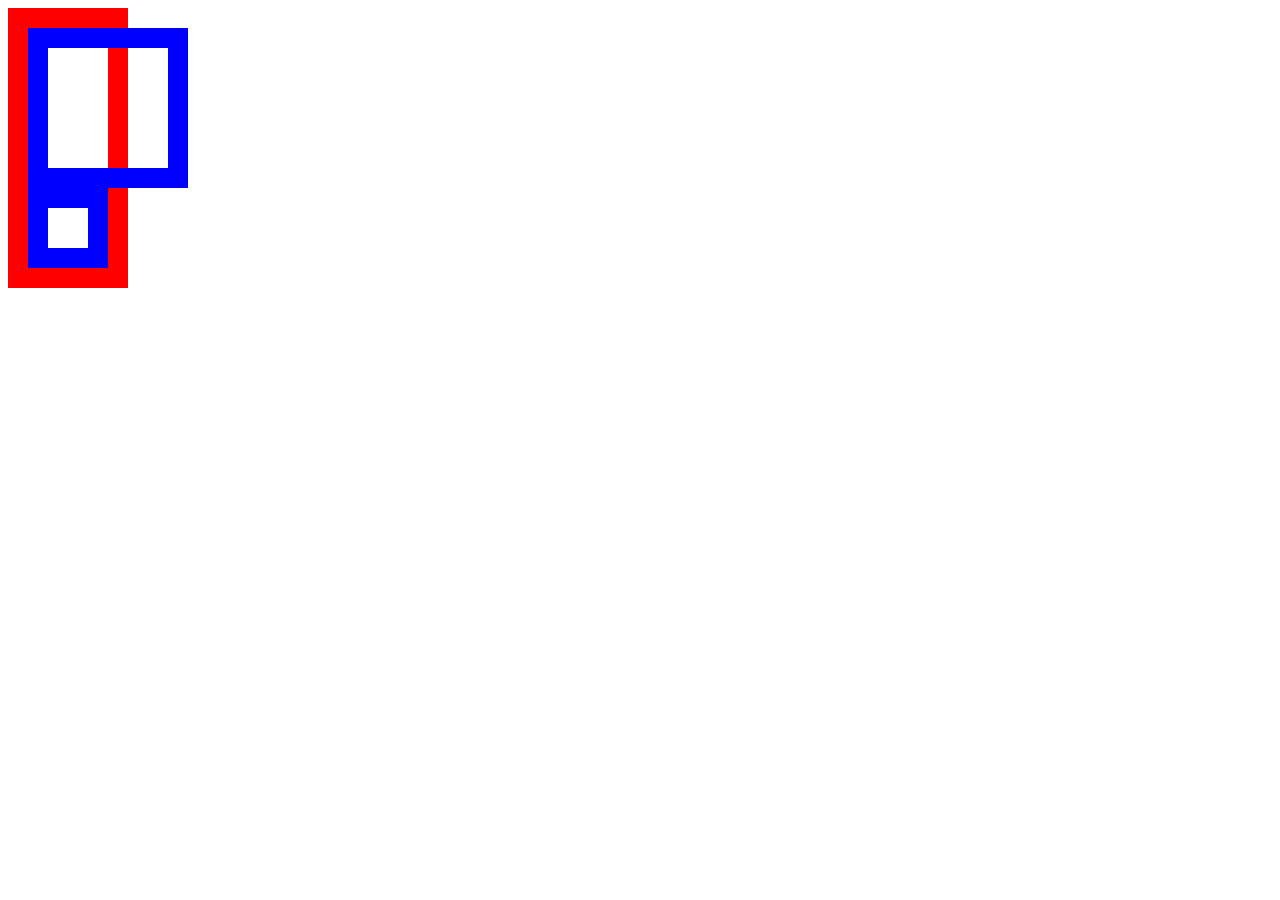
<file: border_box/index.html>
<!DOCTYPE html>
<html lang="en">
  <head>
    <meta charset="UTF-8" />
    <meta name="viewport" content="width=device-width, initial-scale=1.0" />
    <link rel="stylesheet" href="./index.css" />
  </head>
  <body>
    <div class="container">
      <div class="element"></div>
      <div class="element"></div>
    </div>
  </body>
</html>
</file>
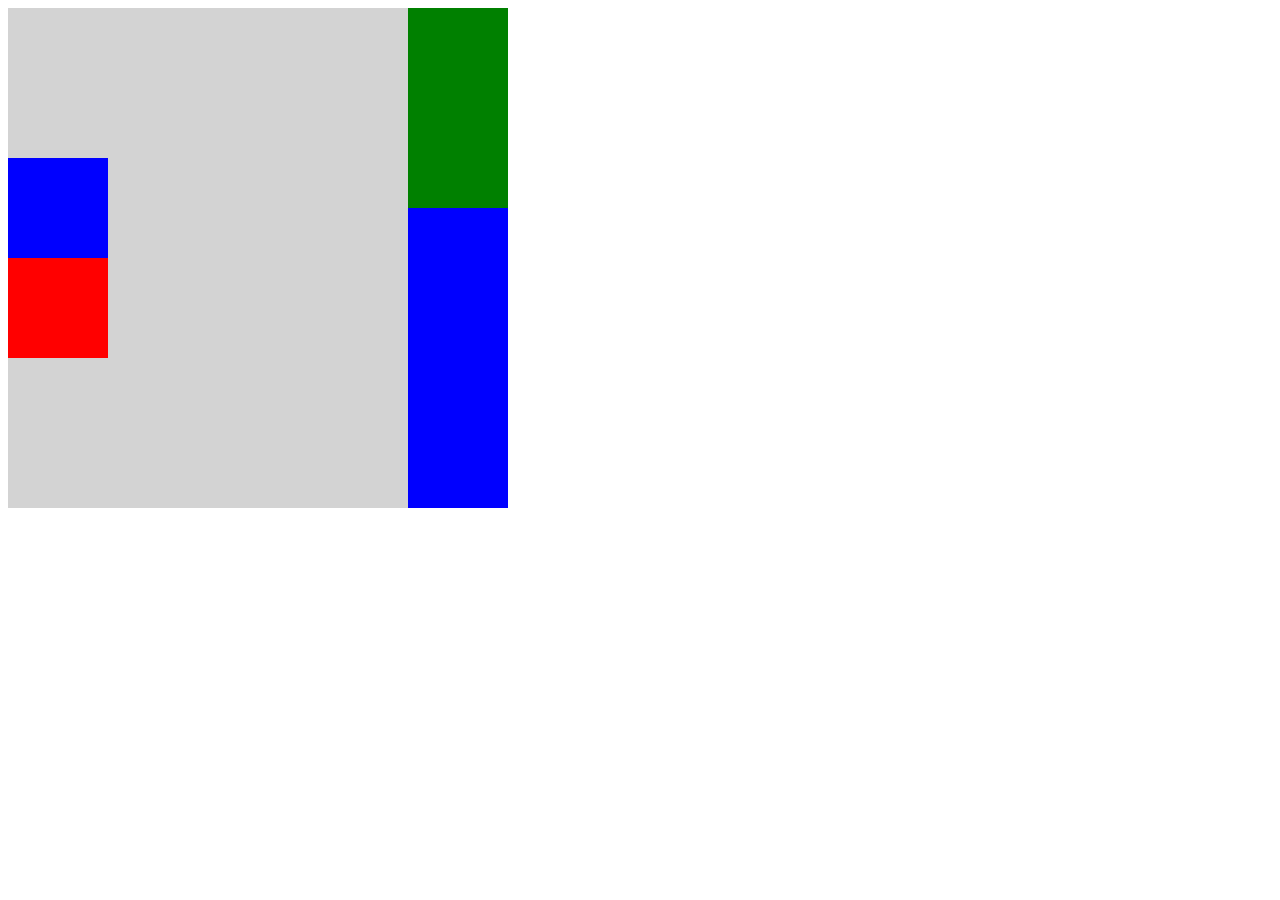
<file: flex_box/index.html>
<!DOCTYPE html>
<html lang="en">
  <head>
    <meta charset="UTF-8" />
    <meta name="viewport" content="width=device-width, initial-scale=1.0" />
    <link rel="stylesheet" href="./index.css" />
  </head>
  <body>
    <div class="container lightgray">
      <div class="element blue"></div>
      <div class="element blue"></div>
      <div class="element blue"></div>
      <div class="element green"></div>
      <div class="element green"></div>
      <div class="element red"></div>
      <div class="element blue"></div>
    </div>
  </body>
</html>
</file>
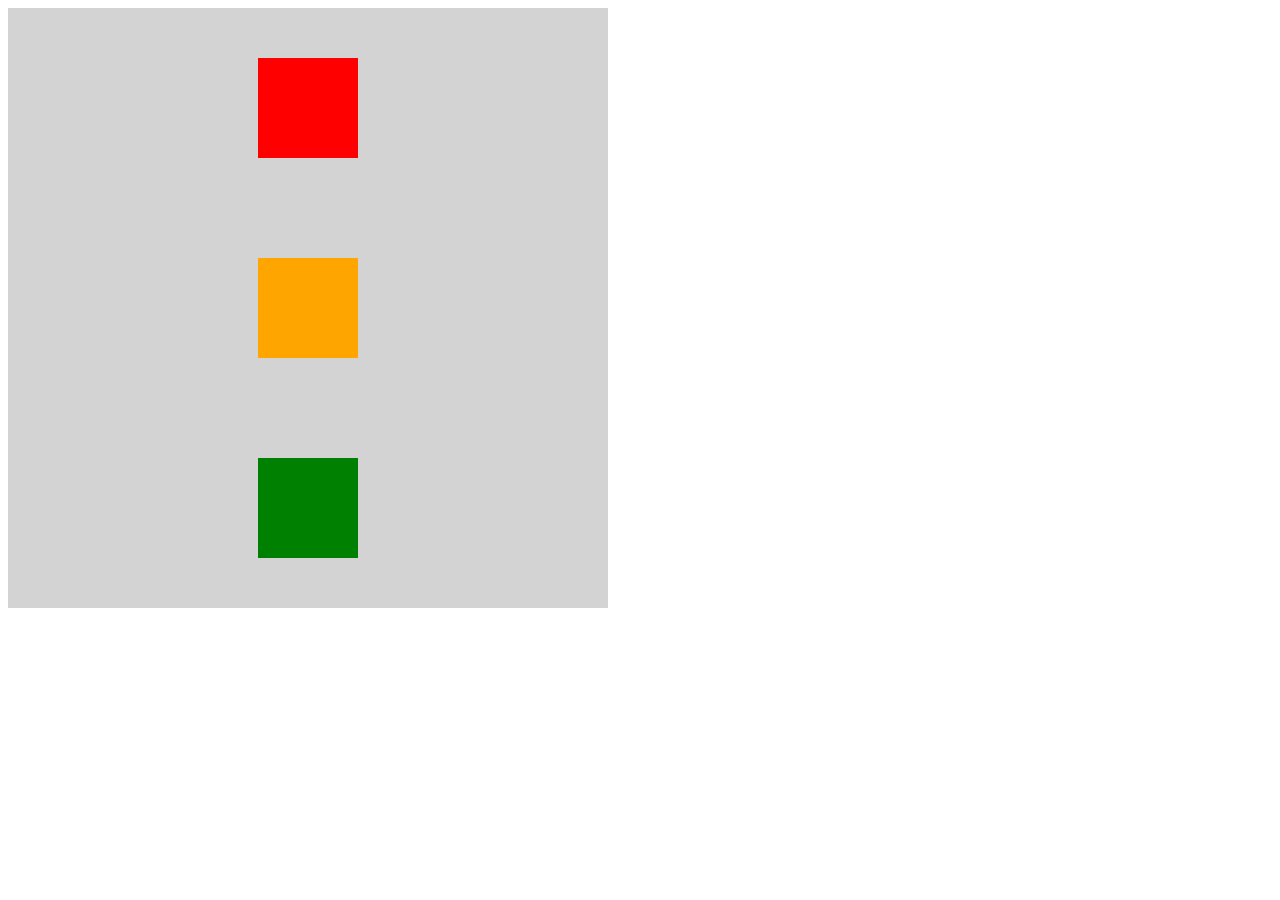
<file: flex_box_easy/index.html>
<!DOCTYPE html>
<html lang="en">
  <head>
    <meta charset="UTF-8" />
    <meta name="viewport" content="width=device-width, initial-scale=1.0" />
    <link rel="stylesheet" href="./index.css" />
  </head>
  <body>
    <div class="container lightgray">
      <div class="element red"></div>
      <div class="element orange"></div>
      <div class="element green"></div>
    </div>
  </body>
</html>
</file>
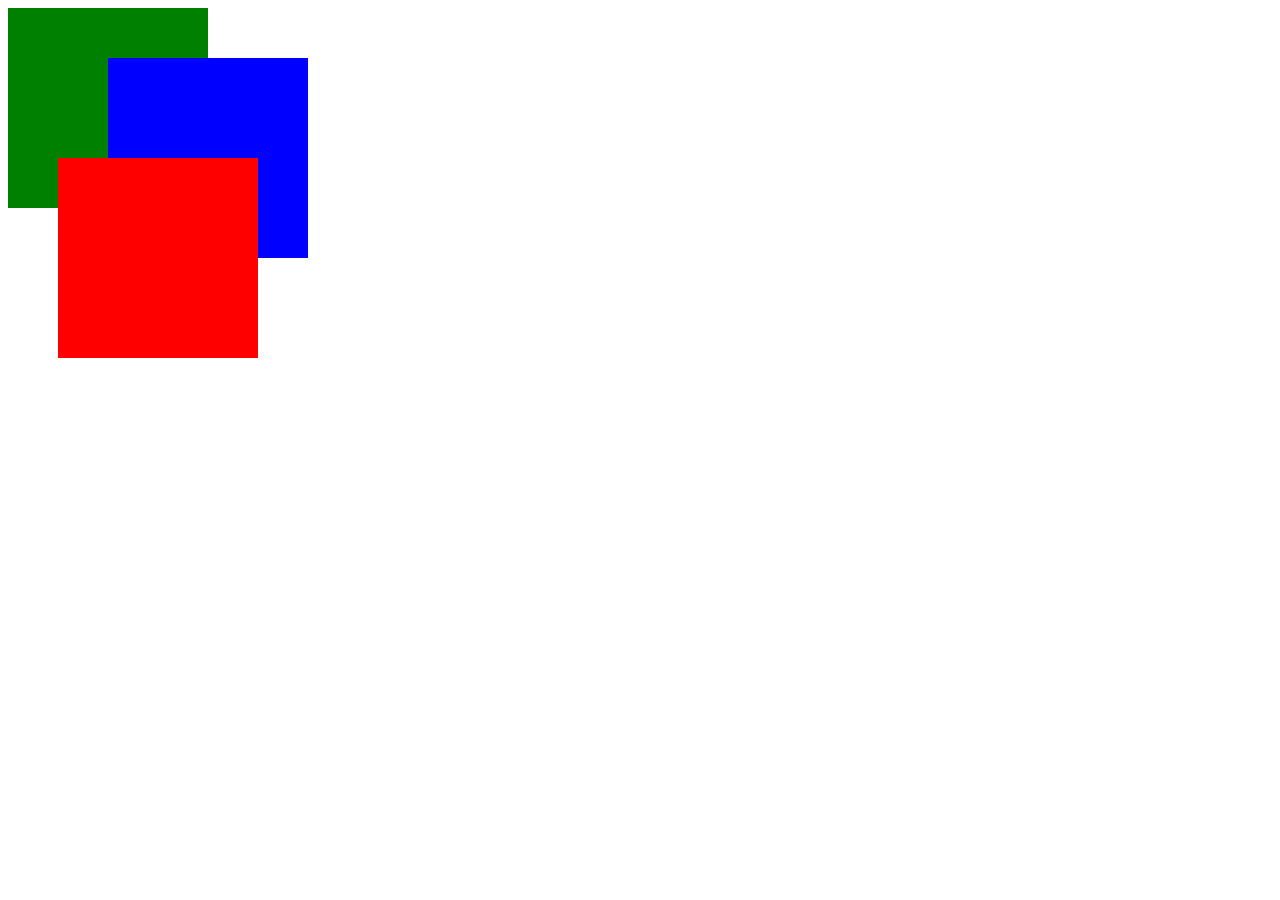
<file: z_index_1/index.html>
<!DOCTYPE html>
<html lang="en">
  <head>
    <meta charset="UTF-8" />
    <meta name="viewport" content="width=device-width, initial-scale=1.0" />
    <link rel="stylesheet" href="index.css" />
    <title>CSS z-index</title>
  </head>

  <body>
    <div class="parent">
      <div class="child"></div>
    </div>
    <div class="outer"></div>
  </body>
</html>
</file>
<file: border_box/index.css>
.container {
  width: 80px;
  border: solid red 20px;
}
.element {
  width: 100%;
  height: 80px;
  border: solid blue 20px;
  padding: 20px;

  box-sizing: content-box; /* default */
}
.element:last-child {
  box-sizing: border-box;
}
</file>
<file: flex_box/index.css>
.container {
  display: flex;
  flex-flow: column-reverse wrap-reverse;
  align-content: space-between;
  justify-content: center;
  height: 500px;
  width: 500px;
}

.element {
  width: 100px;
  height: 100px;
}

.blue {
  background-color: blue;
}
.red {
  background-color: red;
}
.green {
  background-color: green;
}
.lightgray {
  background-color: lightgray;
}
</file>
<file: flex_box_easy/index.css>
.container {
  display: flex;
  align-items: center;
  flex-direction: column;
  justify-content: space-around;
  height: 600px;
  width: 600px;
  /* max-width: fit-content;
  max-height: fit-content;
  gap: 10px;
  padding: 5px;
  border: solid black 3px;
  border-radius: 150px; */
}

.element {
  width: 100px;
  height: 100px;
  /* border-radius: 50%; */
}

.red {
  background-color: red;
}
.orange {
  background-color: orange;
}
.green {
  background-color: green;
}
.lightgray {
  background-color: lightgray;
}
</file>
<file: z_index_1/index.css>
div {
  height: 200px;
  width: 200px;
}

.parent {
  position: relative;
  top: 0;
  left: 0;

  z-index: 3;

  background: green;
}

.child {
  position: relative;
  left: 100px;
  top: 50px;

  z-index: 50;

  background: blue;
}

.outer {
  position: relative;
  top: -50px;
  left: 50px;

  z-index: 4;

  background: red;
}
</file>
